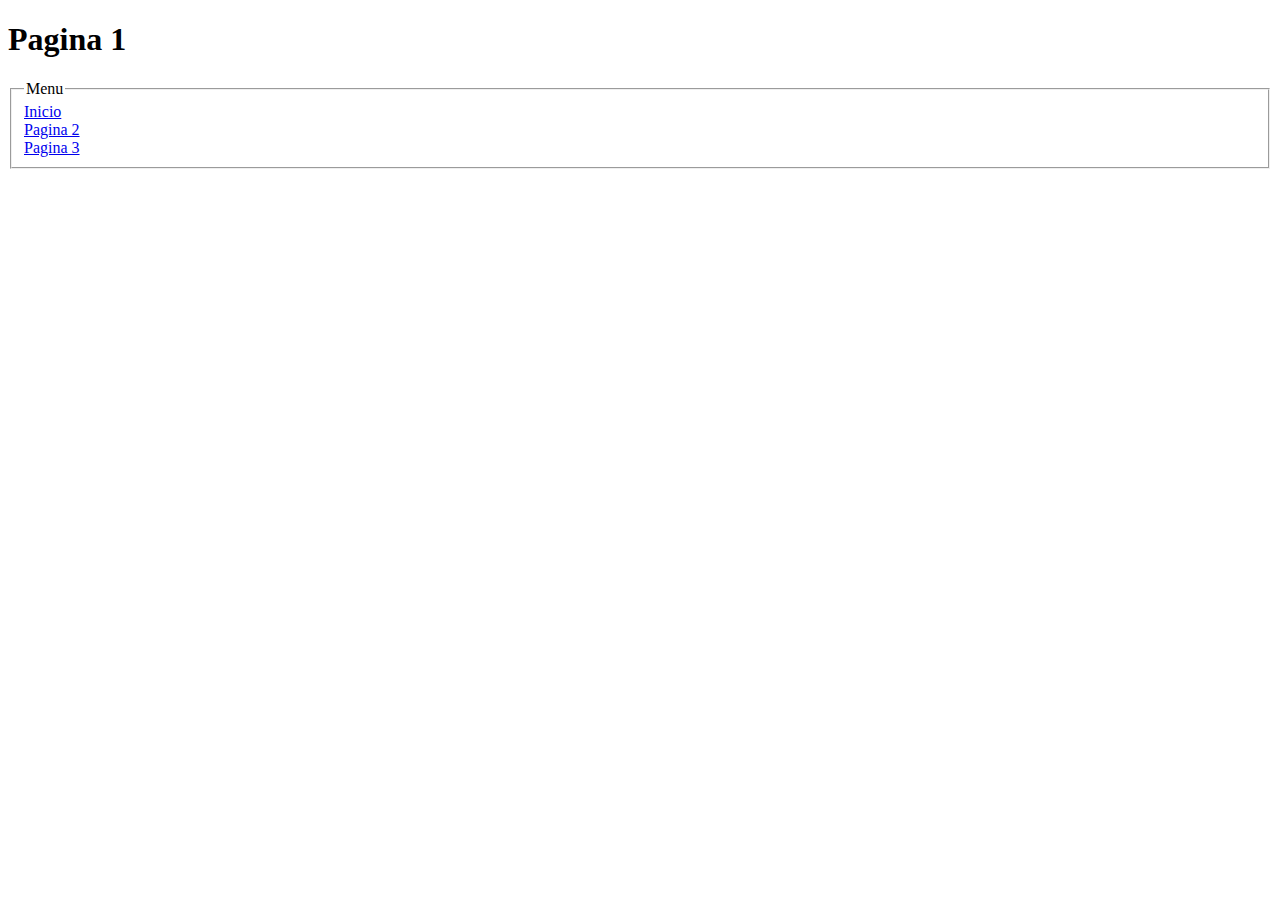
<file: Page1.html>
<!doctype html>
<html lang="es">
  <head>
    <meta charset="UTF-8">
    <title>Pagina 1</title>
  </head>
  <body>
    <h1>Pagina 1</h1>
    <fieldset>
      <legend>Menu</legend>
      <a href="index.html">Inicio</a><br/>
      <a href="page2.html">Pagina 2</a><br/>
      <a href="page3.html">Pagina 3</a>
    </fieldset>
  </body>
</html>
</file>
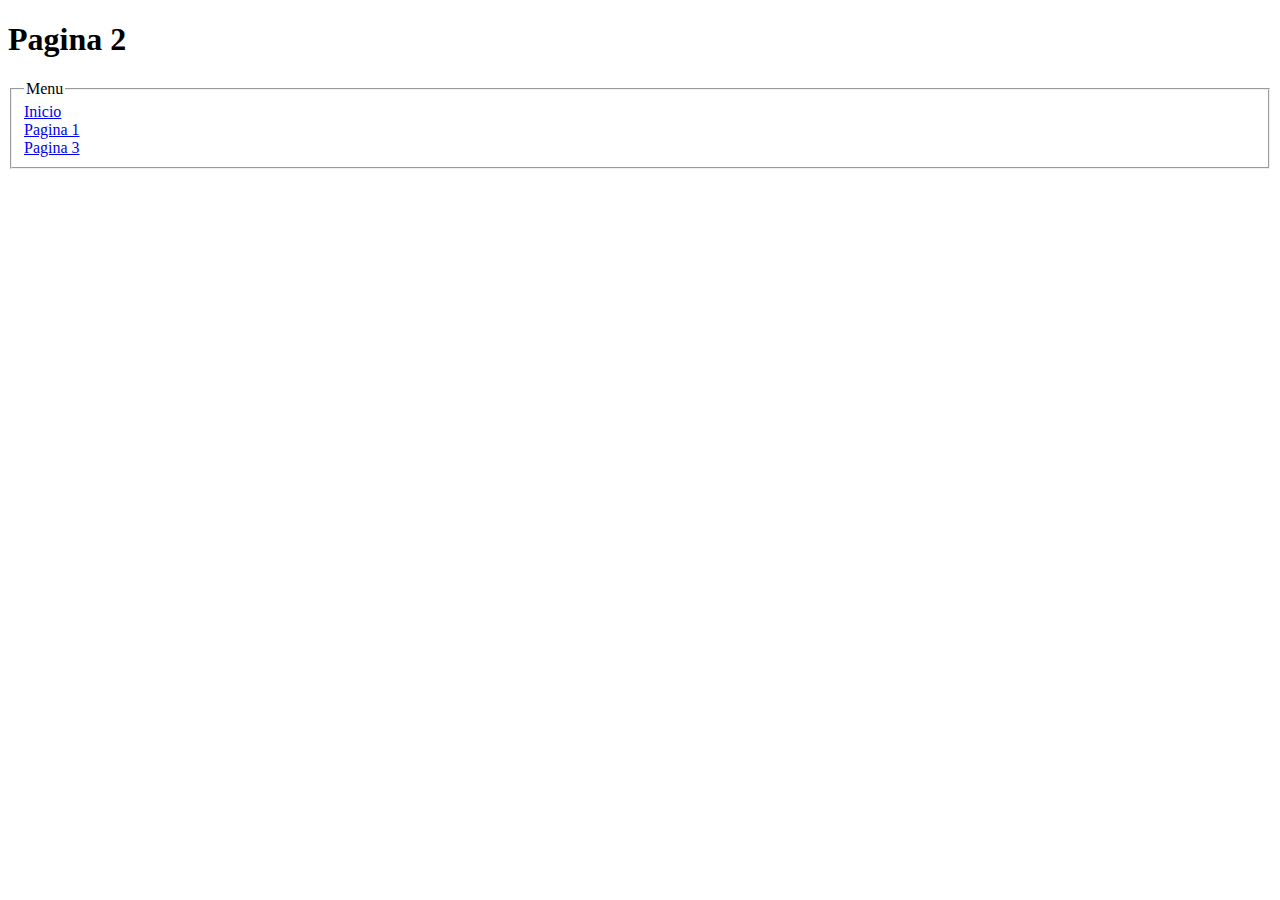
<file: Page2.html>
<!doctype html>
<html lang="es">
  <head>
    <meta charset="UTF-8">
    <title>Pagina 1</title>
  </head>
  <body>
    <h1>Pagina 2</h1>
    <fieldset>
      <legend>Menu</legend>
      <a href="index.html">Inicio</a><br/>
      <a href="page1.html">Pagina 1</a><br/>
      <a href="page3.html">Pagina 3</a>
    </fieldset>
  </body>
</html>
</file>
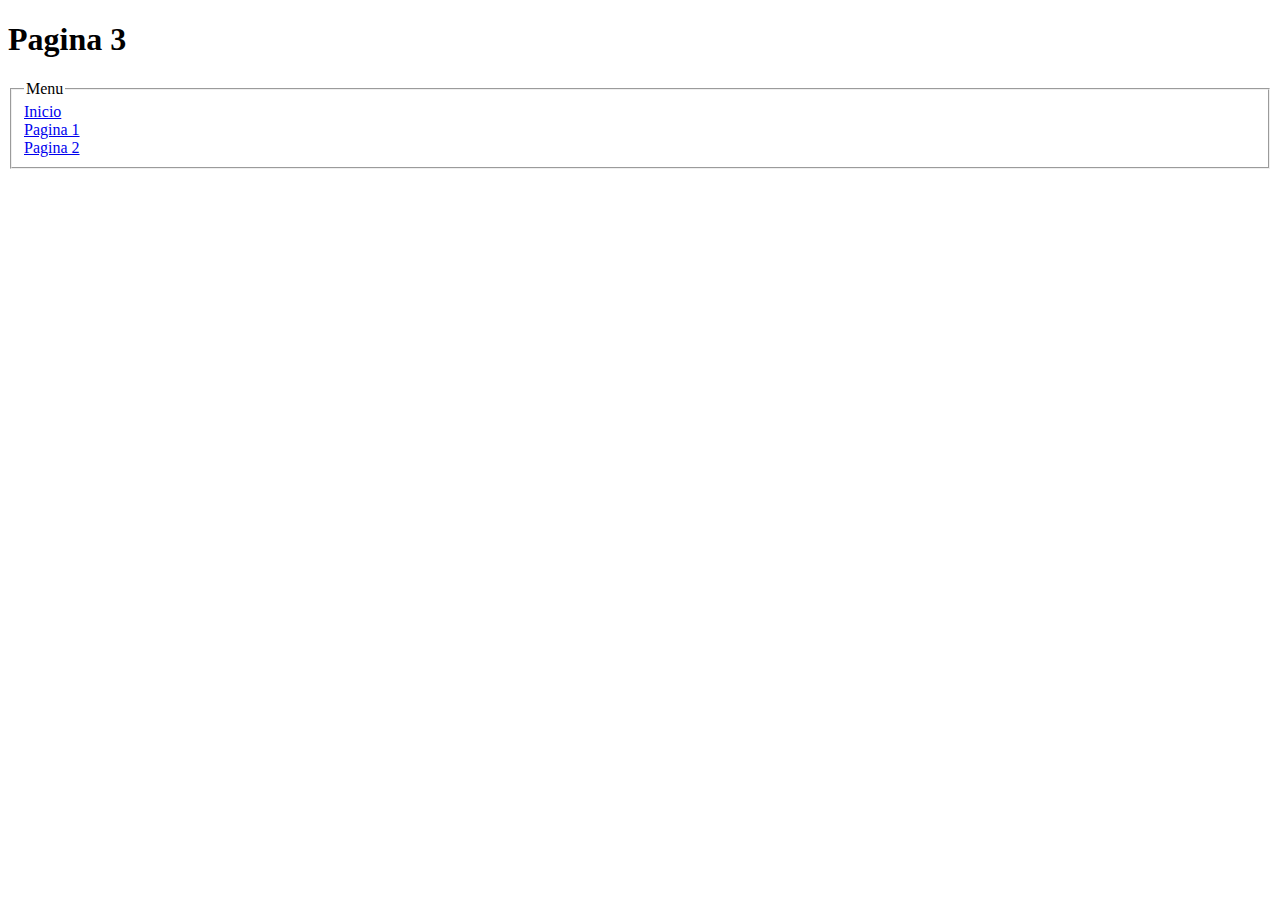
<file: Page3.html>
<!doctype html>
<html lang="es">
  <head>
    <meta charset="UTF-8">
    <title>Pagina 3</title>
  </head>
  <body>
    <h1>Pagina 3</h1>
    <fieldset>
      <legend>Menu</legend>
      <a href="index.html">Inicio</a><br/>
      <a href="page1.html">Pagina 1</a><br/>
      <a href="page2.html">Pagina 2</a>
    </fieldset>
  </body>
</html>
</file>
